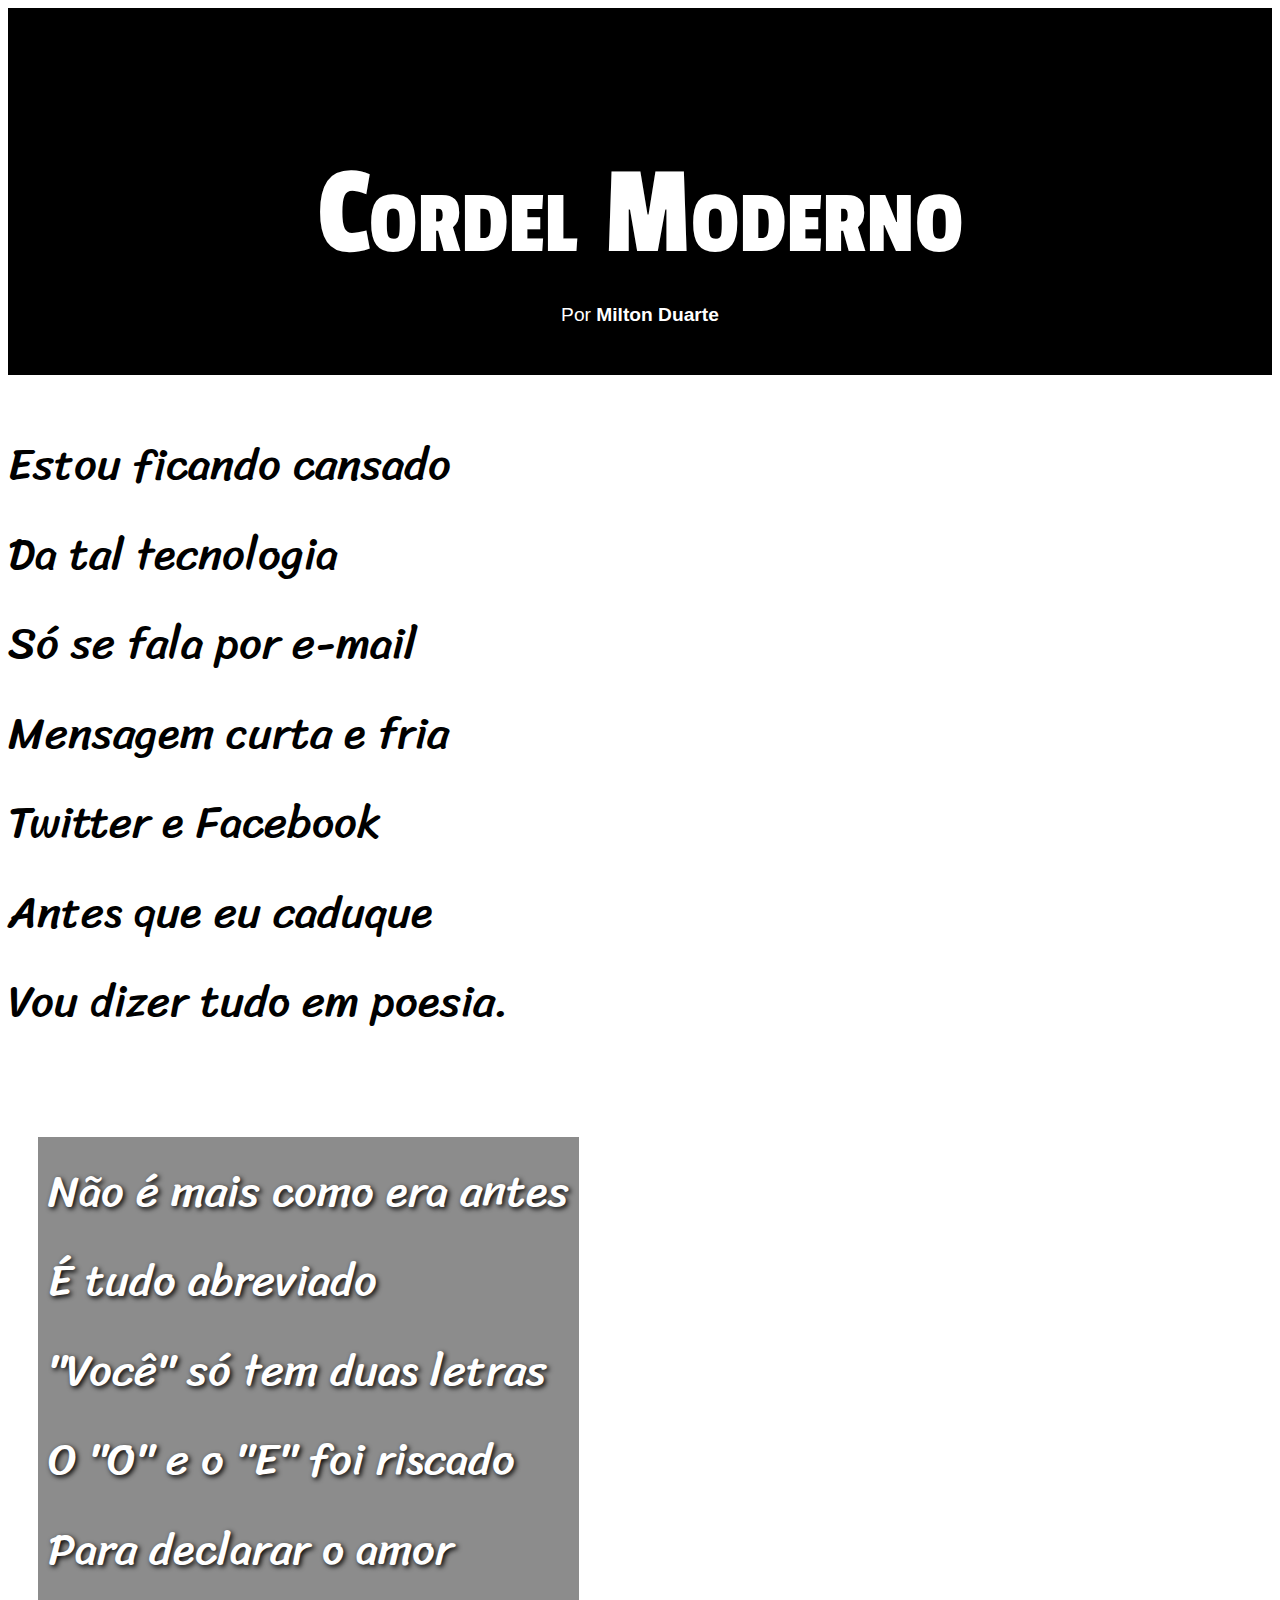
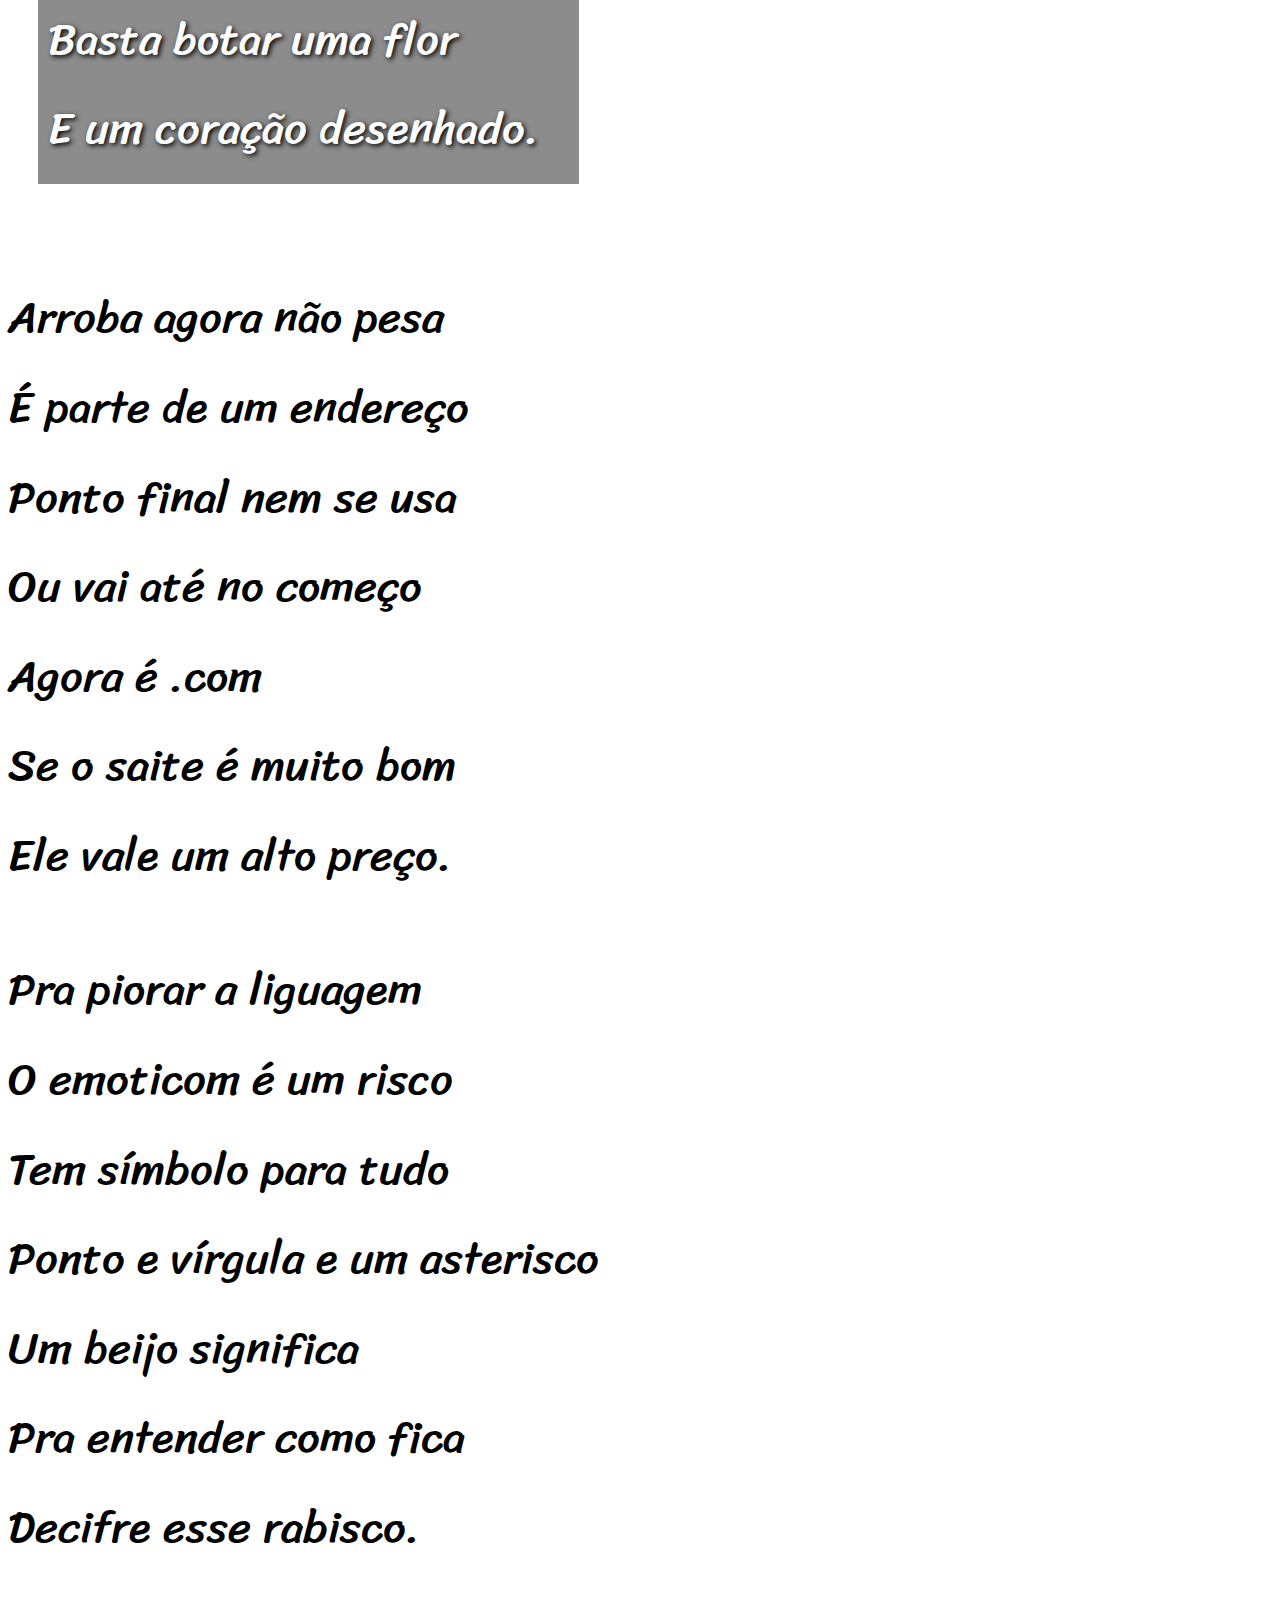
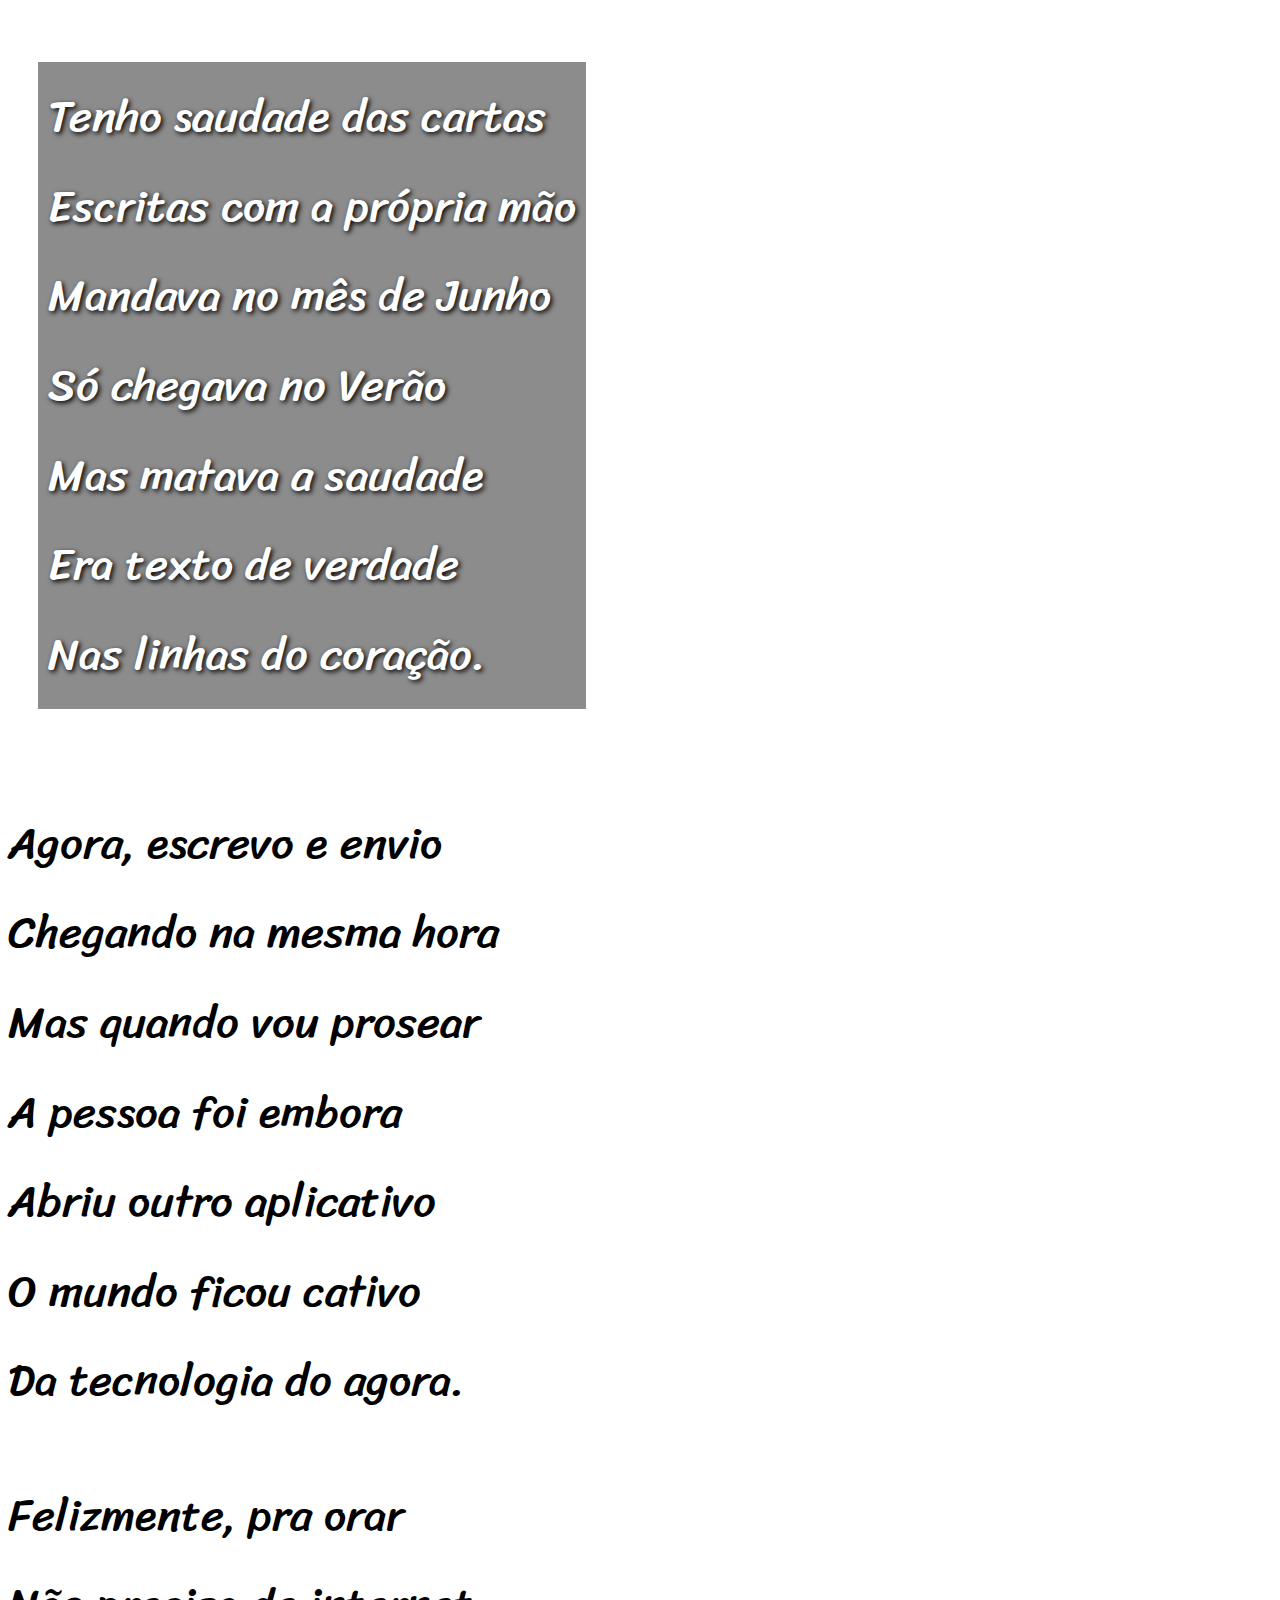
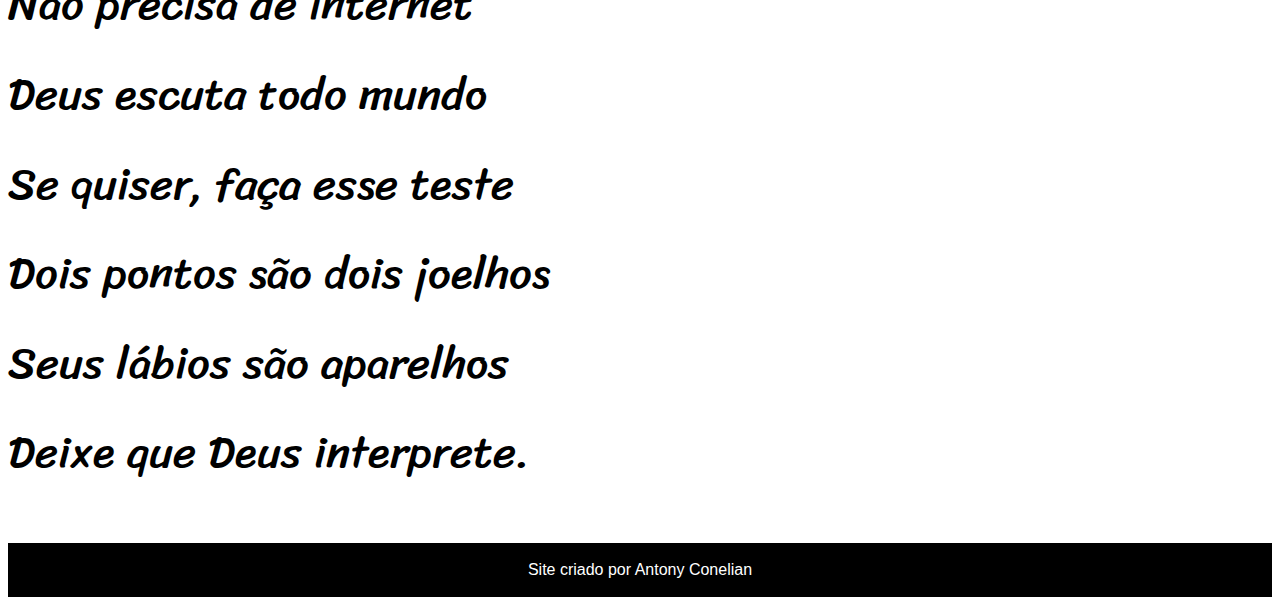
<file: desafio cordel/index.html>
<!DOCTYPE html>
<html lang="pt-br">
<head>
    <meta charset="UTF-8">
    <meta name="viewport" content="width=device-width, initial-scale=1.0">
    <title>Cordel Moderno</title>
    <link rel="stylesheet" href="style.css">
    <style>
        @import url('https://fonts.googleapis.com/css2?family=Passion+One&family=Sriracha&display=swap');
    </style>
</head>

<body>
    <header>
        <h1>Cordel Moderno</h1>
        <p>Por <strong><a href="https://www.recantodasletras.com.br/autor_textos.php?id=9806">Milton Duarte</a></strong></p>
    </header>

    <main>
        <section>
            <p>
                Estou ficando cansado <br>
                Da tal tecnologia <br>
                Só se fala por e-mail <br>
                Mensagem curta e fria <br>
                Twitter e Facebook <br>
                Antes que eu caduque <br>
                Vou dizer tudo em poesia.
            </p>
            
        </section>

        <section class="imagem" id="img01">
            <p>
                Não é mais como era antes <br>
                É tudo abreviado <br>
                "Você" só tem duas letras <br>
                O "O" e o "E" foi riscado <br>
                Para declarar o amor <br>
                Basta botar uma flor <br>
                E um coração desenhado.
            </p>
        </section>

        <section>
            <p>
                Arroba agora não pesa <br>
                É parte de um endereço <br>
                Ponto final nem se usa <br>
                Ou vai até no começo <br>
                Agora é .com <br>
                Se o saite é muito bom <br>
                Ele vale um alto preço.
            </p>
        </section>

        <section>
            <p>
                Pra piorar a liguagem <br>
                O emoticom é um risco <br>
                Tem símbolo para tudo <br>
                Ponto e vírgula e um asterisco <br>
                Um beijo significa <br>
                Pra entender como fica <br>
                Decifre esse rabisco.
            </p>
        </section>

        <section class="imagem" id="img02">
            <p>
                Tenho saudade das cartas <br>
                Escritas com a própria mão <br>
                Mandava no mês de Junho <br>
                Só chegava no Verão <br>
                Mas matava a saudade <br>
                Era texto de verdade <br>
                Nas linhas do coração.
            </p>
        </section>

        <section>
            <p>
                Agora, escrevo e envio <br>
                Chegando na mesma hora <br>
                Mas quando vou prosear <br>
                A pessoa foi embora <br>
                Abriu outro aplicativo <br>
                O mundo ficou cativo <br>
                Da tecnologia do agora.
            </p>
        </section>

        <section>
            <p>
                Felizmente, pra orar <br>
                Não precisa de internet <br>
                Deus escuta todo mundo <br>
                Se quiser, faça esse teste <br>
                Dois pontos são dois joelhos <br>
                Seus lábios são aparelhos <br>
                Deixe que Deus interprete.
            </p>
        </section>
    </main>

    <footer>
        <p>Site criado por <a href="https://github.com/Tonyyy-OBS">Antony Conelian</a></p>
    </footer>
</body>
</html>
</file>
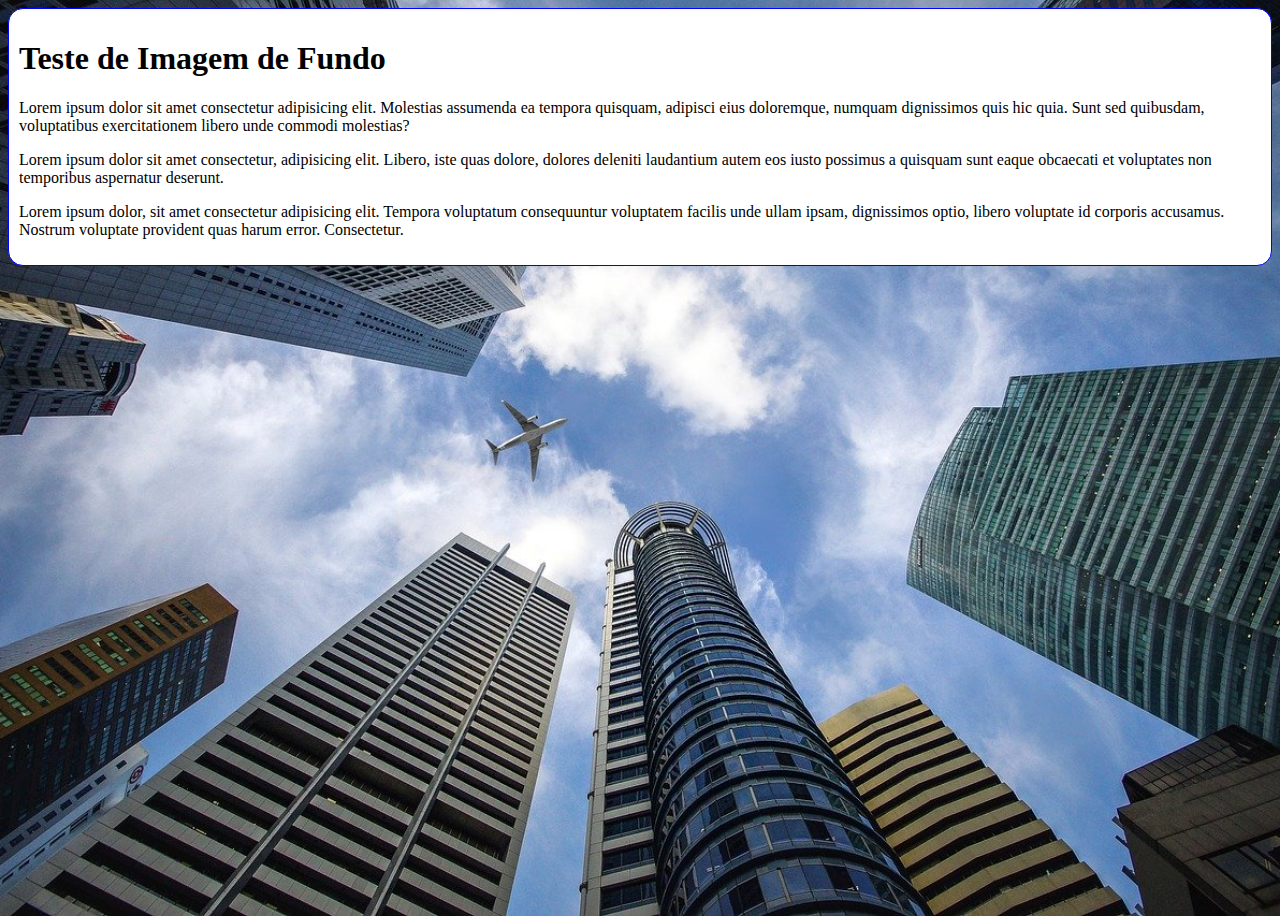
<file: fundo006.html>
<!DOCTYPE html>
<html lang="pt-br">
<head>
    <meta charset="UTF-8">
    <meta name="viewport" content="width=device-width, initial-scale=1.0">
    <title>Document</title>
    <style>
        body{
            height: 100vh;
            background-color: black;
            background-image: url(imagens/wallpaper002.jpg);
            background-position: center;
            background-repeat: no-repeat;
            background-size: cover;

        }
        main{
            background-color: white;
            padding: 10px;
            margin: auto;
            border: 1px solid blue;
            border-radius: 15px;
        }
    </style>
</head>
<body>
    <main>
        <h1>Teste de Imagem de Fundo</h1>
        <p>Lorem ipsum dolor sit amet consectetur adipisicing elit. Molestias assumenda ea tempora quisquam, adipisci eius doloremque, numquam dignissimos quis hic quia. Sunt sed quibusdam, voluptatibus exercitationem libero unde commodi molestias?</p>
        Lorem ipsum dolor sit amet consectetur, adipisicing elit. Libero, iste quas dolore, dolores deleniti laudantium autem eos iusto possimus a quisquam sunt eaque obcaecati et voluptates non temporibus aspernatur deserunt.
        <p>Lorem ipsum dolor, sit amet consectetur adipisicing elit. Tempora voluptatum consequuntur voluptatem facilis unde ullam ipsam, dignissimos optio, libero voluptate id corporis accusamus. Nostrum voluptate provident quas harum error. Consectetur.</p>
    </main>
</body>
</html>
</file>
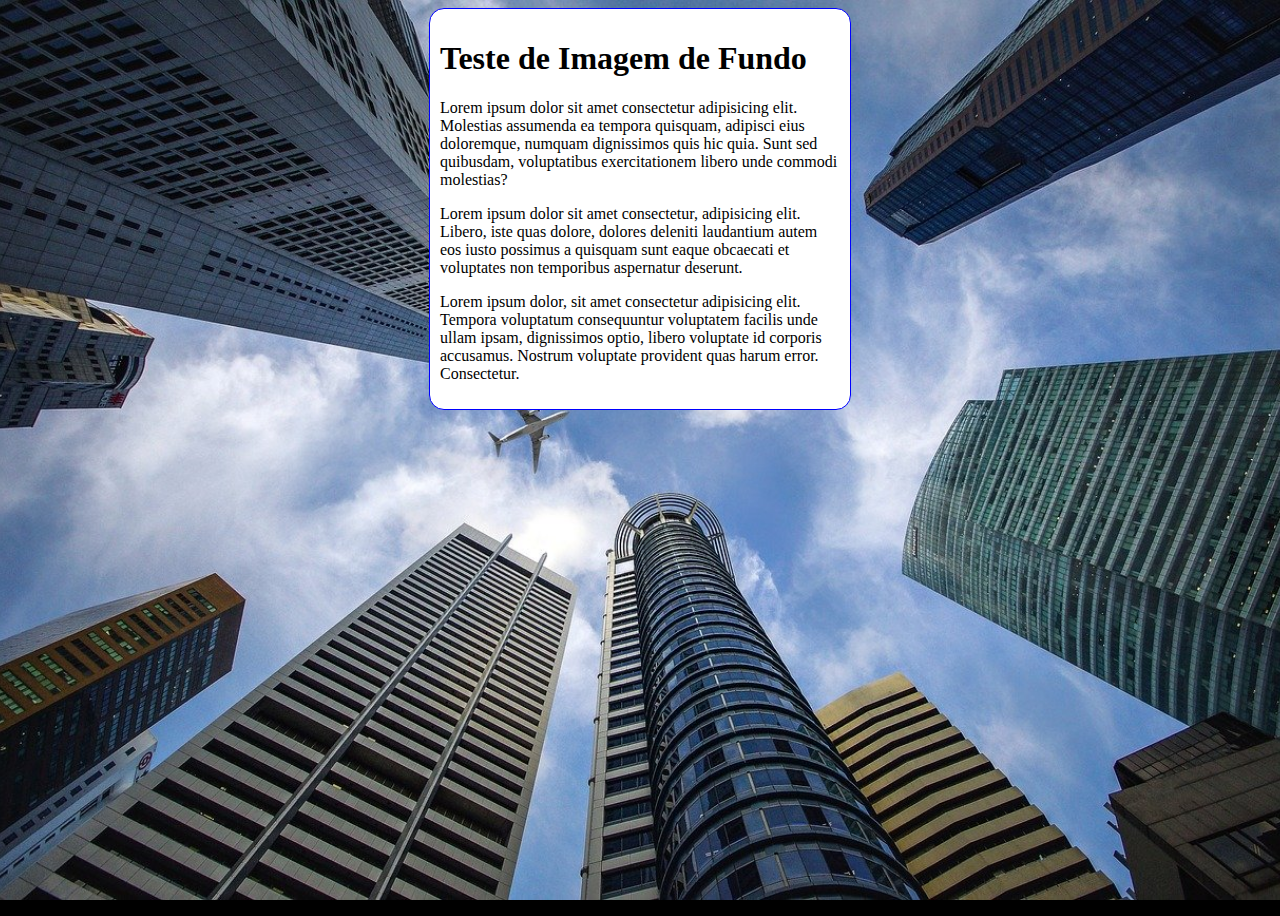
<file: 22/fundo006.html>
<!DOCTYPE html>
<html lang="pt-br">
<head>
    <meta charset="UTF-8">
    <meta name="viewport" content="width=device-width, initial-scale=1.0">
    <title>Document</title>
    <style>
        body{
            height: 100vh;
            background-color: black;
            background-image: url(imagens/wallpaper002.jpg);
            background-position: center;
            background-repeat: no-repeat;
            background-size: cover;
            background-attachment: fixed;

        }
        main{
            background-color: white;
            max-width: 400px;
            padding: 10px;
            margin: auto;
            border: 1px solid blue;
            border-radius: 15px;
        }
    </style>
</head>
<body>
    <main>
        <h1>Teste de Imagem de Fundo</h1>
        <p>Lorem ipsum dolor sit amet consectetur adipisicing elit. Molestias assumenda ea tempora quisquam, adipisci eius doloremque, numquam dignissimos quis hic quia. Sunt sed quibusdam, voluptatibus exercitationem libero unde commodi molestias?</p>
        Lorem ipsum dolor sit amet consectetur, adipisicing elit. Libero, iste quas dolore, dolores deleniti laudantium autem eos iusto possimus a quisquam sunt eaque obcaecati et voluptates non temporibus aspernatur deserunt.
        <p>Lorem ipsum dolor, sit amet consectetur adipisicing elit. Tempora voluptatum consequuntur voluptatem facilis unde ullam ipsam, dignissimos optio, libero voluptate id corporis accusamus. Nostrum voluptate provident quas harum error. Consectetur.</p>
    </main>
</body>
</html>
</file>
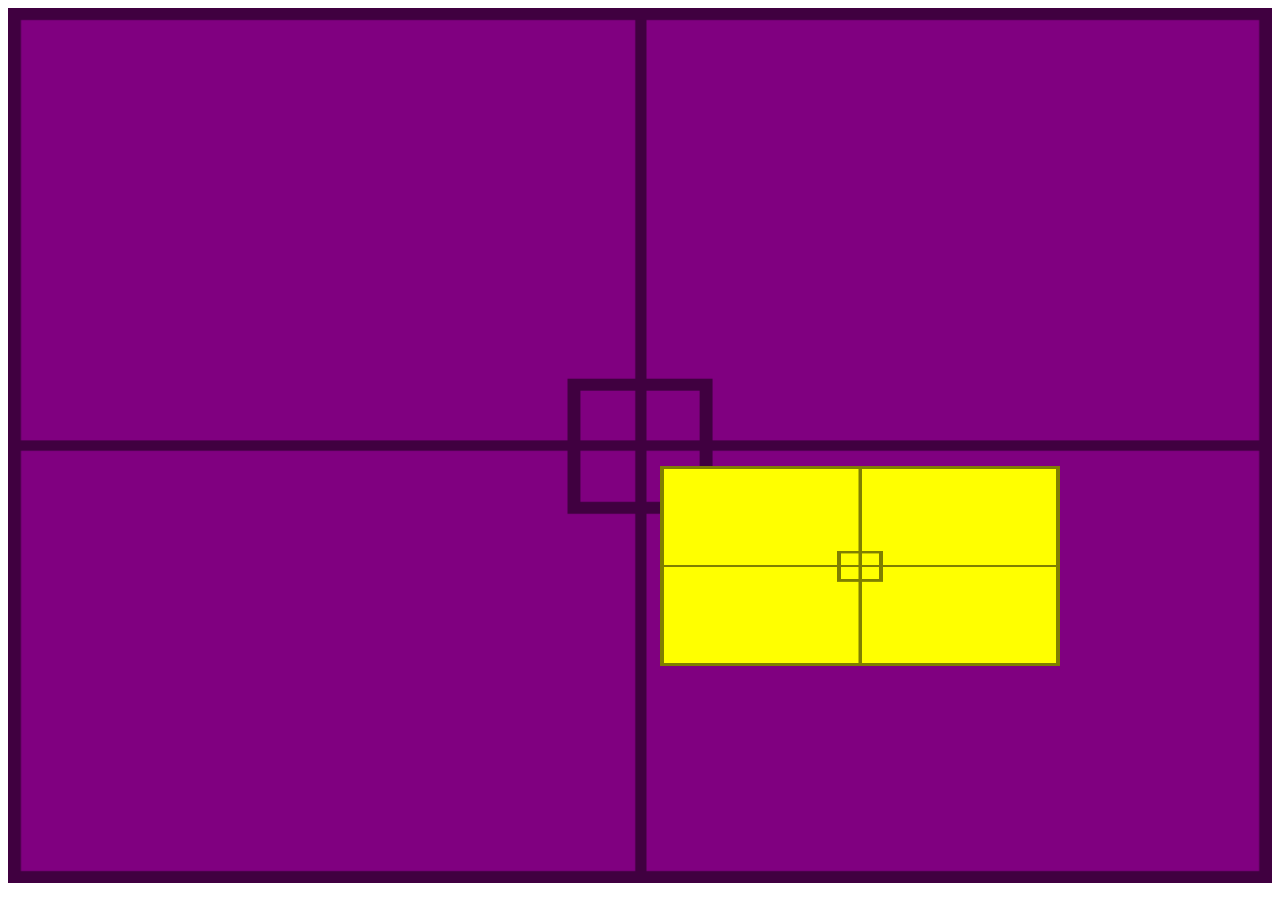
<file: 22/fundo007.html>
<!DOCTYPE html>
<html lang="pt-br">
<head>
    <meta charset="UTF-8">
    <meta name="viewport" content="width=device-width, initial-scale=1.0">
    <title>Alinhamento Vertical</title>
    <style>
        #container{
            background-size: 100% 100%;
            background-image: url(imagens/target001.png);
            position: relative;
            height: 95vh;

            padding: 10px;

            background-color: purple;
        }

        #conteudo{
            background-size: 100% 100%;
            background-image: url(imagens/target001.png);
            position: absolute;

            height: 200px;
            width: 400px;

            left: 50%;
            top: 50%;

            background-color: yellow;

            transform: translate(20px, 20px);
            
        }
    </style>
    
</head>
<body>
    <section id="container">
        <article id="conteudo">

        </article>
    </section>
</body>
</html>
</file>
<file: desafio cordel/style.css>
@charset "UTF-8";

:root{
    --fonte1: Verdana, Geneva, Tahoma, sans-serif;
    --fonte2: "Sriracha", cursive;
    --fonte3: "Passion One", sans-serif;
}

header{
    background-color: black;
    color: white;
    text-align: center;
    padding-top: 50px;
    padding-bottom: 30px;
}

header > h1{
    font-family: var(--fonte3);
    font-size: 10vw;
    font-weight: normal;
    margin-bottom: 0;
    font-variant: small-caps;
}


header p{
    font-size: 1.2em;
    font-family: var(--fonte1);
}

section > p{
    font-family: var(--fonte2);
    font-size: 3.5vw;
    line-height: 2em;
}

strong{
    color: white;
}

a{
    text-decoration: none;
    color: white;
}

a:hover{
    text-decoration: underline;
    color: white;
}
.imagem{
    background-attachment: fixed; 
    min-height: 400px;
    max-height: 2000px;
    background-size: cover;
    background-position: center center;
}
.imagem > p{
    display: inline-block;

    background-color: rgba(0, 0, 0, 0.452);
    color: white;

    padding: 10px;
    margin-left: 30px;

    font-family: var(--fonte2);
    font-size: 3.5vw;
    line-height: 2em;
    text-shadow: 2px 2px 5px black;
}


#img01{
    background-image: url(imagens/background001.jpg);
}

#img02{
    background-image: url(imagens/background002.jpg);
}

footer{
    background-color: black;
    color: white;
    height: 100%;
    width: 100%;
    font-family: var(--fonte1);
    padding: 2px 0px;
    text-align: center;
    margin: auto;
    
}
</file>
